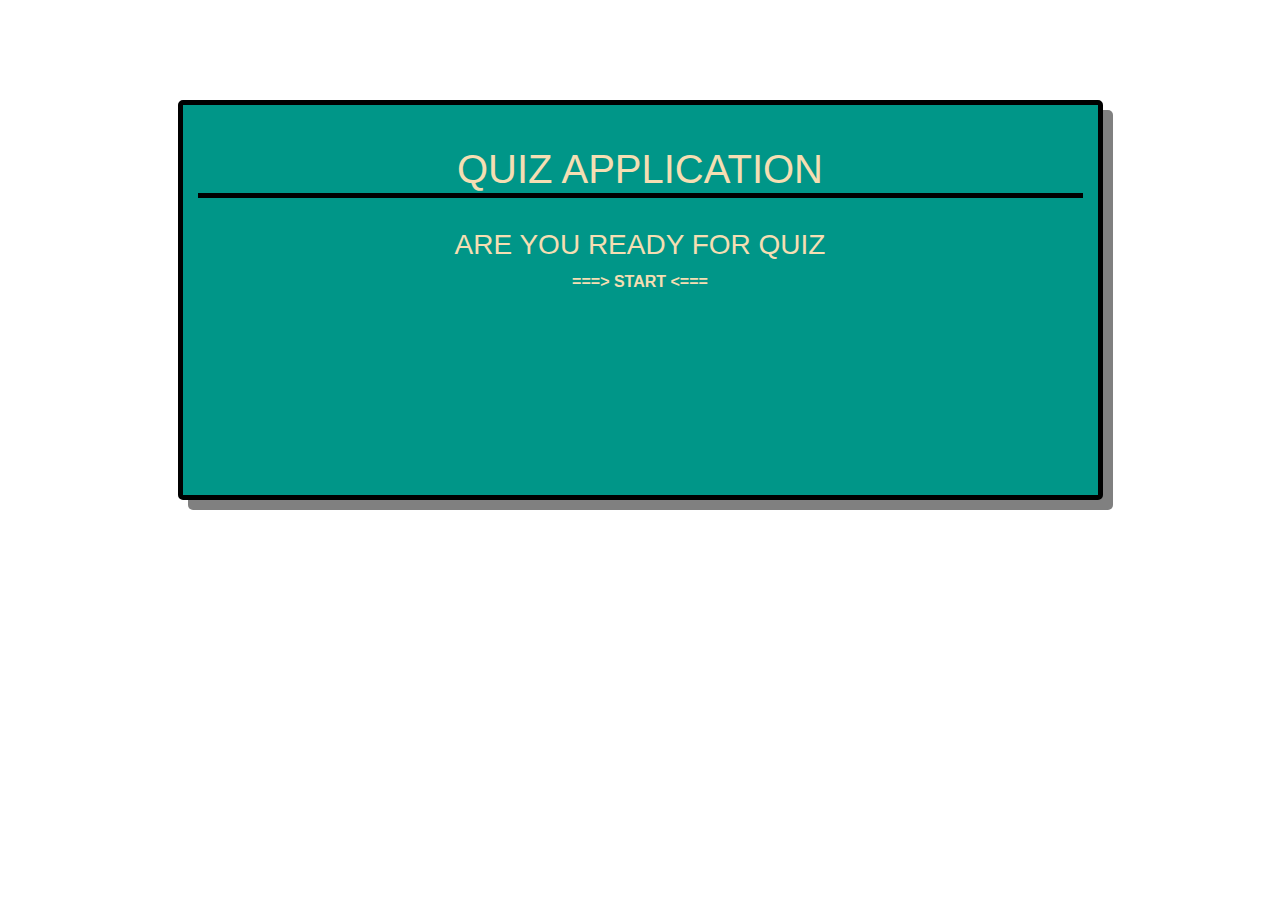
<file: index.html>
<!DOCTYPE html>
<html lang="en">
<head>
    <meta charset="UTF-8">
    <meta name="viewport" content="width=device-width, initial-scale=1.0">
    <title>Document</title>
   
    <link rel="stylesheet" href="styleIndex.css">
    <link rel="stylesheet" href="css/bootstrap.min.css">
    <link rel="stylesheet" href="https://stackpath.bootstrapcdn.com/bootstrap/4.5.0/css/bootstrap.min.css" integrity="sha384-9aIt2nRpC12Uk9gS9baDl411NQApFmC26EwAOH8WgZl5MYYxFfc+NcPb1dKGj7Sk" crossorigin="anonymous">
</head>
<body >


    
    <div class="container-lg OuterLayer" align="center">





        <div class="OuterBody  col-10">

            <h1 class="heading">QUIZ APPLICATION</h1>
            <h3 class="heading2">ARE YOU READY FOR QUIZ</h3>
            <a class="heading3" href="quiz.html">===> START <===</a>
        </div>
    </div>
</body>
<!-- <script src="app.js"></script> -->
<script src="js/bootstrap.min.js"></script>
<script src="https://code.jquery.com/jquery-3.4.1.slim.min.js" integrity="sha384-J6qa4849blE2+poT4WnyKhv5vZF5SrPo0iEjwBvKU7imGFAV0wwj1yYfoRSJoZ+n" crossorigin="anonymous"></script>
<script src="https://cdn.jsdelivr.net/npm/popper.js@1.16.0/dist/umd/popper.min.js" integrity="sha384-Q6E9RHvbIyZFJoft+2mJbHaEWldlvI9IOYy5n3zV9zzTtmI3UksdQRVvoxMfooAo" crossorigin="anonymous"></script>
<script src="https://stackpath.bootstrapcdn.com/bootstrap/4.4.1/js/bootstrap.min.js" integrity="sha384-wfSDF2E50Y2D1uUdj0O3uMBJnjuUD4Ih7YwaYd1iqfktj0Uod8GCExl3Og8ifwB6" crossorigin="anonymous"></script>
</html>
</file>
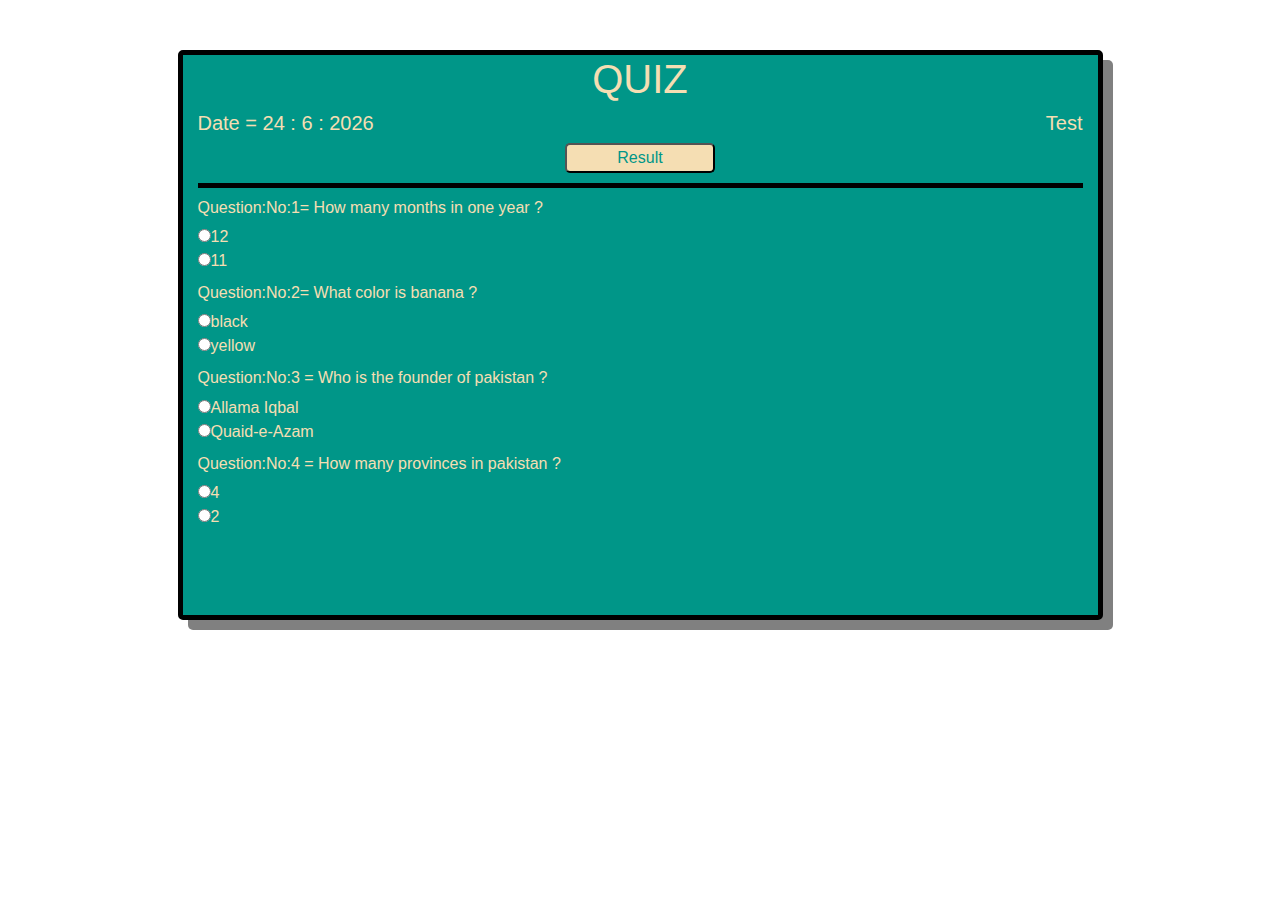
<file: quiz.html>
<!DOCTYPE html>
<html lang="en">
<head>
    <meta charset="UTF-8">
    <meta name="viewport" content="width=device-width, initial-scale=1.0">
    <title>Quiz</title>
    <link rel="stylesheet" href="style.css">
    <link rel="stylesheet" href="css/bootstrap.min.css">
    <link rel="stylesheet" href="https://stackpath.bootstrapcdn.com/bootstrap/4.5.0/css/bootstrap.min.css" integrity="sha384-9aIt2nRpC12Uk9gS9baDl411NQApFmC26EwAOH8WgZl5MYYxFfc+NcPb1dKGj7Sk" crossorigin="anonymous">
</head>
<body>
    








<div class="container-lg OuterLayer" align="center">





<div class="OuterBody  col-10">
    <div id="Heading" ></div>
    <div id="Question_1"></div>
    <div class="Ans " id="Ans_1 ">
        <input type="radio" name="ques_1" id="q1-opt-a" value="12"  >12 </input>
        <br>
        <input type="radio" name="ques_1" id="q1-opt-b" value="11" >11</input>
    </div>

    <div id="Question_2"></div>
        <div class="Ans " id="Ans_1 ">
        <input type="radio" name="ques_2" id="q2-opt-a" value="black" >black </input>
        <br>
        <input type="radio" name="ques_2" id="q2-opt-b" value="yellow">yellow</input>
    </div>


    <div id="Question_3"></div>
    <div class="Ans " id="Ans_1 ">
    <input type="radio" name="ques_3" id="q3-opt-a" value="Allama Iqbal" >Allama Iqbal </input>
    <br>
    <input type="radio" name="ques_3" id="q3-opt-b" value="Quaid-e-Azam<">Quaid-e-Azam</input>
</div>


<div id="Question_4"></div>
    <div class="Ans " id="Ans_1 ">
    <input type="radio" name="ques_4" id="q4-opt-a" value="4" >4</input>
    <br>
    <input type="radio" name="ques_4" id="q4-opt-b" value="2">2</input>
</div>




</div>

</div>




</body>
<script src="app.js"></script>
<script src="js/bootstrap.min.js"></script>
<script src="https://code.jquery.com/jquery-3.4.1.slim.min.js" integrity="sha384-J6qa4849blE2+poT4WnyKhv5vZF5SrPo0iEjwBvKU7imGFAV0wwj1yYfoRSJoZ+n" crossorigin="anonymous"></script>
<script src="https://cdn.jsdelivr.net/npm/popper.js@1.16.0/dist/umd/popper.min.js" integrity="sha384-Q6E9RHvbIyZFJoft+2mJbHaEWldlvI9IOYy5n3zV9zzTtmI3UksdQRVvoxMfooAo" crossorigin="anonymous"></script>
<script src="https://stackpath.bootstrapcdn.com/bootstrap/4.4.1/js/bootstrap.min.js" integrity="sha384-wfSDF2E50Y2D1uUdj0O3uMBJnjuUD4Ih7YwaYd1iqfktj0Uod8GCExl3Og8ifwB6" crossorigin="anonymous"></script>
</html>
</file>
<file: styleIndex.css>
.OuterLayer
{
    margin-top: 100px;
  
}
.OuterBody
{
justify-content: center;
height: 400px;
border-radius: 5px;
border: 5px solid black;
box-shadow: 10px 10px gray;
font-family: fantasy;
background-color: #009688;
color: wheat;
font-family:'Segoe UI', Tahoma, Geneva, Verdana, sans-serif;;
}
.heading
{
    margin-top: 40px;
    border-bottom: 5px solid black;
}
.heading2
{
margin-top: 30px;
}
.heading3
{
    padding-top: 50px;
    color: wheat;
   font-weight: bold;
    
}
</file>
<file: style.css>
.OuterLayer
{
    margin-top: 50px;
}

.OuterBody
{
justify-content: center;
height: 570px;
border-radius: 5px;
border: 5px solid black;
box-shadow: 10px 10px gray;
font-family: fantasy;
background-color: #009688;
color: wheat;
font-family: 'Segoe UI', Tahoma, Geneva, Verdana, sans-serif;



}
/* h1.style.borderBottom="5px solid burlywood"; */
.Date
{
    text-align: left;
    float: left;
}
.Timer
{
    text-align: right;
}
.StartBtn
{
width: 150px;
border-radius: 5px;
margin-bottom: 10px;
background-color: wheat;
color: #009688;

}
.Question
{
    text-align: left;
    margin-top: 10px;
}
.Ans
{
text-align: left;
}
.hide
{
    display: none;
}
.pointer
{
    cursor: pointer;
}
</file>
